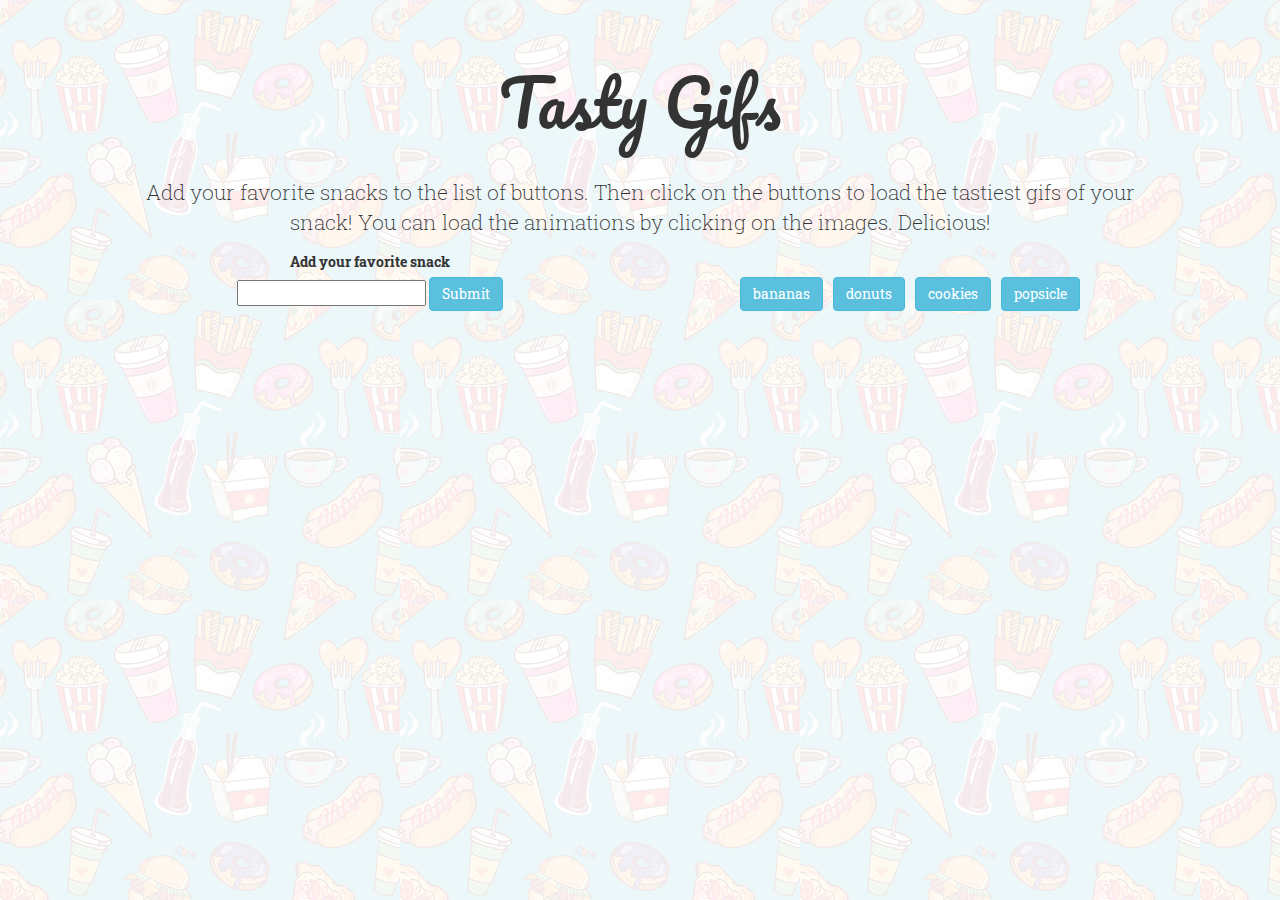
<file: index.html>
<!DOCTYPE html>
<html lang="en-us">
<head>
	 <meta charset="utf-8">

	<title>Tasty Gifs</title>
	<link rel="stylesheet" href="https://maxcdn.bootstrapcdn.com/bootstrap/3.3.7/css/bootstrap.min.css">
	<link rel="stylesheet" type="text/css" href="./assets/css/styles.css">
	<link href="https://fonts.googleapis.com/css?family=Pacifico|Roboto+Slab" rel="stylesheet">
</head>
<body>
	<div class="container">
		<div class="jumbotron row text-center"><h1>Tasty Gifs</h1>
			<p>Add your favorite snacks to the list of buttons. Then click on the buttons to load the tastiest gifs of your snack! You can load the animations by clicking on the images. Delicious!</p>
		<div class="row">	
			<form id="gif-form" class="col-md-6">
				<label for="food-input">Add your favorite snack</label>
				</br>
				<input id="food-input" type="text">
				<input id="food-submit" type="submit" value="Submit">
			</form>	
			<div id="gif-buttons" class="col-md-6">
			</br>
			</div>
			</div>
		</div>

	<div id="food-gifs">
	</div>
  <script src="https://cdnjs.cloudflare.com/ajax/libs/jquery/3.2.1/jquery.min.js"></script>
  <script src="./assets/javascript/script.js"></script>
</div>
</body>
</html>
</file>
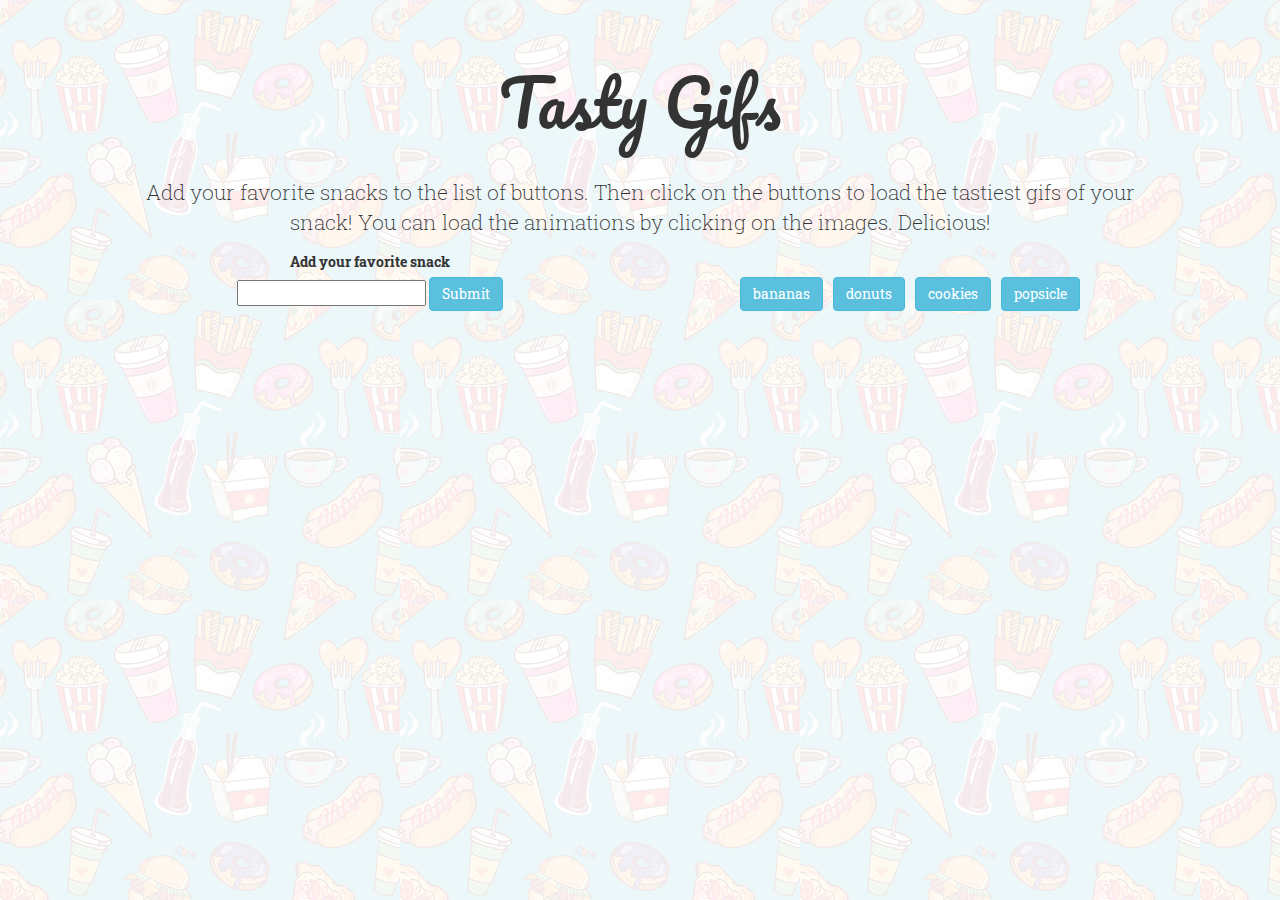
<file: giftastic.html>
<!DOCTYPE html>
<html lang="en-us">
<head>
	 <meta charset="utf-8">

	<title>Tasty Gifs</title>
	<link rel="stylesheet" href="https://maxcdn.bootstrapcdn.com/bootstrap/3.3.7/css/bootstrap.min.css">
	<link rel="stylesheet" type="text/css" href="./assets/css/styles.css">
	<link href="https://fonts.googleapis.com/css?family=Pacifico|Roboto+Slab" rel="stylesheet">
</head>
<body>
	<div class="container">
		<div class="jumbotron row text-center"><h1>Tasty Gifs</h1>
			<p>Add your favorite snacks to the list of buttons. Then click on the buttons to load the tastiest gifs of your snack! You can load the animations by clicking on the images. Delicious!</p>
		<div class="row">	
			<form id="gif-form" class="col-md-6">
				<label for="food-input">Add your favorite snack</label>
				</br>
				<input id="food-input" type="text">
				<input id="food-submit" type="submit" value="Submit">
			</form>	
			<div id="gif-buttons" class="col-md-6">
			</br>
			</div>
			</div>
		</div>

	<div id="food-gifs">
	</div>
  <script src="https://cdnjs.cloudflare.com/ajax/libs/jquery/3.2.1/jquery.min.js"></script>
  <script src="./assets/javascript/script.js"></script>
</div>
</body>
</html>
</file>
<file: assets/css/styles.css>
body {
	background-image: url(../images/snack_pattern.jpg);
	font-family: 'Roboto Slab', serif;
}

h1 {
	font-family: 'Pacifico', cursive;
	margin-bottom: 40px;
}

.jumbotron {
	background: none;
}

.food-button {
	margin: 5px;
}
</file>
